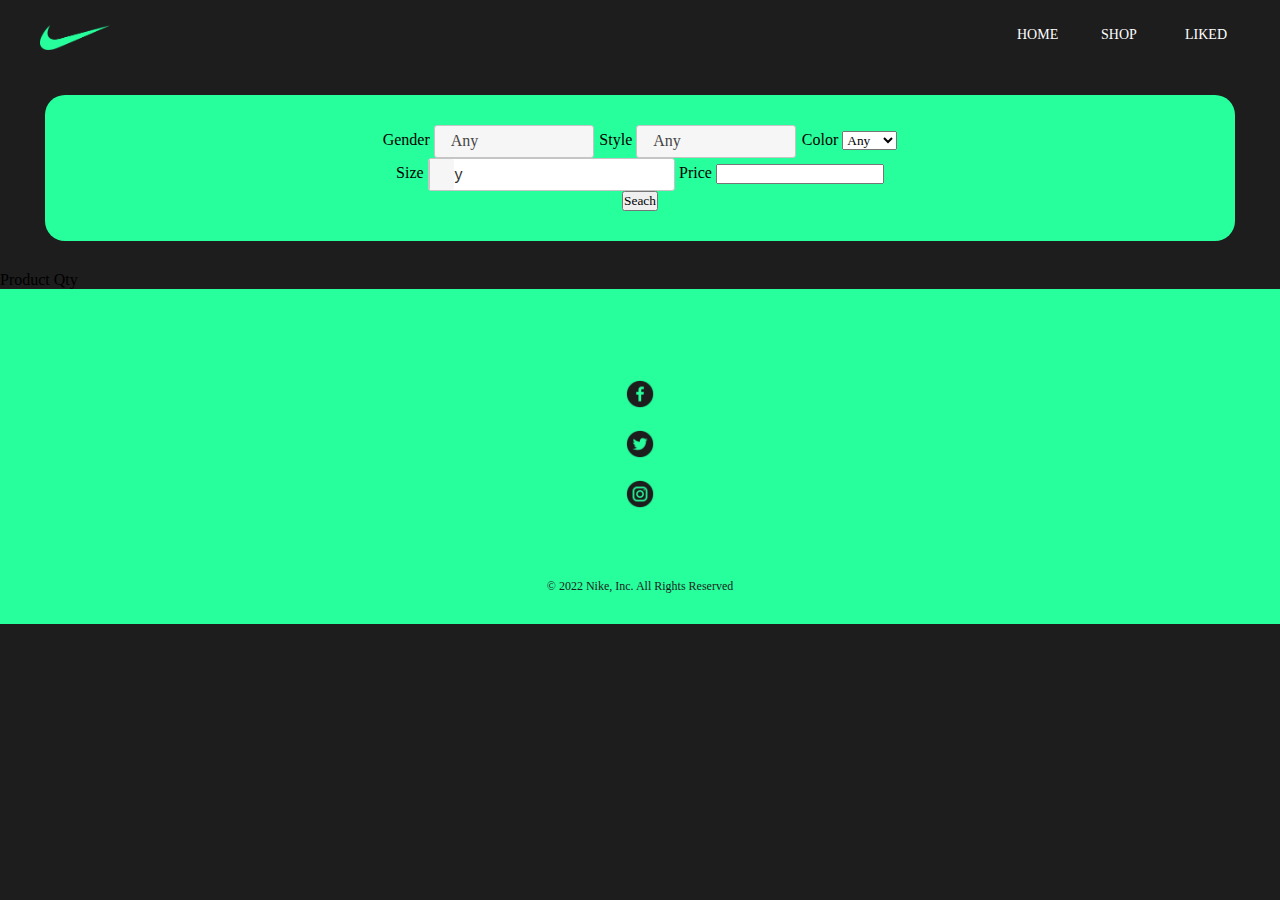
<file: shop.html>
<!doctype html>
<html lang="en">
<head>
	
	<!-- Meta Tags -->
	<meta charset="utf-8">
	<meta name="viewport" content="width=device-width, initial-scale=1.0">
	
	<!-- Page Ttile -->
	<title>Nike - Shop</title>
	
	<!-- Page Tab Icon -->
	<link rel="icon" type="image/png" href="images/page_icon_nike.png">
	
	<!-- Stylesheets -->
	<link rel="stylesheet" href="styles/navbar.css">
	<link rel="stylesheet" href="styles/footer.css">
	<link rel="stylesheet" href="styles/shop.css">
	<link rel="stylesheet" href="styles/jquery-ui.css">
	
	<!-- JQuery Libraries -->
	<script src="https://ajax.googleapis.com/ajax/libs/jquery/1.12.4/jquery.min.js"></script>
    <script src="http://ajax.googleapis.com/ajax/libs/jquery/1.8.2/jquery.min.js"></script>
	<script src="https://ajax.googleapis.com/ajax/libs/jquery/3.5.1/jquery.min.js"></script>
	<script src="https://code.jquery.com/jquery-3.2.1.js"></script>
	
	<!-- Scripts -->
	<script src="scripts/jquery-ui.js"></script>
	<script src="scripts/script.js"></script>
	
	
</head>

<body>
	
	<!-- Page Header -->
	<header>
		
		<!-- Header Logo -->
		<a href="index.html">
			<img src="images/nike_logo.png" alt="pg_logo" id="pg_logo">
		</a>
		
		<!-- Navigation Bar -->
		<nav class="navMenu">
		  <a href="index.html">Home</a>
		  <a href="shop.html">Shop</a>
		  <a href="liked.html">Liked</a>
		  <div class="dot"></div>
		</nav>
		
	</header>
	
	<div class="filter">
		
		<center class="filter_elements">
			
			<div id="row1">
				<label for="gender">Gender</label>
				<select id="gender" name="gender">
					<option value="Any" selected>Any</option>
					<option value="Men">Men</option>
					<option value="Women">Women</option>
					<option value="Universal">Universal</option>
				</select>

				<label for="style">Style</label>
				<select id="style" name="style">
					<option value="Any" selected>Any</option>
					<option value="Running">Running</option>
					<option value="Lifestyle">Lifestyle</option>
					<option value="Basketball">Basketball</option>
					<option value="Football">Football</option>
				</select>

				<label for="color">Color</label>
				<select id="color">
					<option value="Any" selected>Any</option>
					<option value="Red">Red</option>
					<option value="Green">Green</option>
					<option value="Blue">Blue</option>
					<option value="White">White</option>
					<option value="Black">Black</option>
				</select>
			</div>
			
			<div id="row2">
				<label for="spinner">Size</label>
				<input id="spinner" value="Any">

				<label for="slider">Price</label>
				<input type="text" id="price" name="slider" readonly class="slider_txt">
				<div id="slider_range" class="slider"></div>
			</div>
			
			<div id="row3">
				<button id="searchbtn" class="search_btn">Seach</button>
			</div>

		</center>
	
	</div>
	
	<section class="basket">
		<div class="basket_list">
			<div class="head">
				<span class="name">Product</span>
				<span class="count">Qty</span>
			</div>
			<ul class="fvrt_list"></ul>
			<div id="fav"></div>
		</div>
	</section>
	
	<section class="shoe_details">
	</section>

	
	<!-- Shoes Database - JSON -->
	<script>
	
	var data = {"shoes": [
        {   
            "id":"shoe1",
            "name":"Nike Air Zoom Pegasus 38 Shield",
            "gender":"Men",
            "style":"Running",
            "sizes":[5, 6, 7, 8, 9, 10, 11, 12],
            "price":129.00,
            "color":"Black",
            "description":"Wet weather can’t stop your daily running habit when you lace up your workhorse with wings. We set out to keep your feet both warm and dry in damp conditions, so we added details like a gusseted, insulated tongue and a warm upper that's finished with a weatherized coating. Tire-inspired grip creates tough traction to help keep you moving on slick streets.",
            "picture":"images/shoes/shoe1/Nike Air Zoom Pegasus 38 Shield.jpg",
            "url":"products/shoe1.html"
        },
		{
            "id":"shoe2",
            "name":"Nike Pegasus Trail 3",
            "gender":"Women",
            "style":"Running",
            "sizes":[4, 5, 6, 7, 8],
			"price":129.00,
            "color":"Green",
			"description":"Find your wings with an off-road run. The Nike Pegasus Trail 3 has the same comfort you love, with a design that nods to the classic Pegasus look. Nike React foam delivers responsive cushioning while tough traction helps you stay moving through rocky terrain. More support around the midfoot helps you feel secure on your journey.",
			"picture":"images/shoes/shoe2/Nike Pegasus Trail 3",
			"url":"products/shoe2.html"
        },
        {
            "id":"shoe3",
            "name":"Nike SB Chron 2",
            "gender":"Universal",
            "style":"Lifestyle",
            "sizes":[4, 5, 6, 7, 8, 9, 10],
			"price":69.00,
            "color":"Red",
			"description":"Flexible and breathable, the Nike SB Chron 2 is a sequel worthy of its predecessor. The revamped design includes a reshaped collar and heel for an improved fit—all while maintaining the comfort and performance you expect from Nike SB.",
			"picture":"images/shoes/shoe3.jpeg",
			"url":"products/shoe3.html"
        },
        {
            "id":"shoe4",
            "name":"LeBron 19",
            "gender":"Men",
            "style":"Basketball",
            "sizes":[6, 7, 8, 9, 10, 11, 12],
			"price":199.00,
            "color":"White",
			"description":"LeBron thrives when stakes are high and the pressure’s on. The LeBron 19 harnesses that energy with a locked-in fit and an updated cushioning system. The snug inner sleeve is pulled together by a sculpted overlay that the laces feed through to help prevent the foot from moving inside the shoe. Embedded pods in the tongue and around the collar help reduce weight, keep the ankle aligned, and give players the secure feel and confidence to go all out when the game is on the line.",
			"picture":"images/shoes/shoe4.jpeg",
			"url":"products/shoe4.html"
        },
        {
            "id":"shoe5",
            "name":"Nike Adapt BB 2.0",
            "gender":"Men",
            "style":"Basketball",
            "sizes":[6, 7, 10, 12],
			"price":249.00,
            "color":"Blue",
			"description":"Riding the momentum of last year's hit auto-lacing basketball shoe, the Nike Adapt BB 2.0 delivers the same consistent, customized fit, now with more of the game-changing technology revealed. Ultra-responsive cushioning is curved to follow the natural motion of your foot, providing continuous energy return on the court.",
			"picture":"images/shoes/shoe5.jpeg",
			"url":"products/shoe5.html"
        },
        {
            "id":"shoe6",
            "name":"Nike Mercurial Superfly 8 Elite FG",
            "gender":"Women",
            "style":"Football",
            "sizes":[4, 5, 6, 7],
			"price":249.00,
            "color":"Green",
			"description":"The Nike Mercurial Superfly 8 Elite FG features a new look with specialized components to let you play your fastest from start to finish. A stretchy collar provides extra support, and the innovative plate provides instant responsiveness for quicker cuts at high speeds.",
			"picture":"images/shoes/shoe6.jpeg",
			"url":"products/shoe6.html"
        },
        {
            "id":"shoe7",
            "name":"Nike Force Savage Elite 2",
            "gender":"Men",
            "style":"Football",
            "sizes":[5, 6, 7, 9, 10],
			"price":139.00,
            "color":"Red",
			"description":"Dig in with the Nike Force Savage Elite 2. Its durable exterior is detailed with molding at the toe. A Nike Fastflex outsole sets you up with an articulate design so you can freely move in every direction.",
			"picture":"images/shoes/shoe7.jpeg",
			"url":"products/shoe7.html"
        },
        {
            "id":"shoe8",
            "name":"Nike Air Presto",
            "gender":"Universal",
            "style":"Lifestyle",
            "sizes":[5, 6, 7, 9, 10],
			"price":129.00,
            "color":"White",
			"description":"With a sleek design that's more comfortable than your favorite t-shirt, the Nike Air Presto is made to feel good and look fast. Its stretchy sleeve creates a cozy, sock-like fit while the super-soft foam adds spring to your step. Put them on and you'll never want to take them off.",
			"picture":"images/shoes/shoe8.jpeg",
			"url":"products/shoe8.html"
        },
        {
            "id":"shoe9",
            "name":"Nike Air Zoom Structure 24",
            "gender":"Women",
            "style":"Running",
            "sizes":[4, 5, 6, 8],
			"price":119.00,
            "color":"Black",
			"description":"Get ready to hit the road in the responsive cushioning and secure fit of the Nike Air Zoom Structure 24. We tested hundreds of runners to design the crash pad under your heel that creates a cushioned, smooth transition from heel to toe. Those insights also created an airy upper with breathability right where you need it.",
			"picture":"images/shoes/shoe9.jpeg",
			"url":"products/shoe9.html"
        },
        {
            "id":"shoe10",
            "name":"Nike Waffle One Crater SE",
            "gender":"Women",
            "style":"Running",
            "sizes":[4, 5, 6, 7],
			"price":99.00,
            "color":"Green",
			"description":"Bringing the classic BRS track style into a modern realm with at least 20% recycled materials by weight, the Nike Waffle One Crater is eye candy for your feet. The playful speckled look on the midsole is created from Crater Foam, a cushiony material made from Nike Grind rubber and Nike foam materials. And for added depth, the sport-inspired upper includes transparent mesh to let your sock game shine.",
			"picture":"images/shoes/shoe10.jpeg",
			"url":"products/shoe10.html"
        },
        {
            "id":"shoe11",
            "name":"PG 5 By You",
            "gender":"Men",
            "style":"Basketball",
            "sizes":[5, 7, 8, 10, 12],
			"price":129.00,
            "color":"Red",
			"description":"Get that special game day look. The unlocked PG 5 By You gives you the freedom to create left and right shoes independently for a totally custom pair. Classic varsity colors get an extra punch of personality with special hues and graphics that nod to PG’s love of fishing and the outdoors.",
			"picture":"images/shoes/shoe11.jpeg",
			"url":"products/shoe11.html"
        },
        {
            "id":"shoe12",
            "name":"Nike SB Zoom Blazer Mid",
            "gender":"Universal",
            "style":"Lifestyle",
            "sizes":[5, 6, 7, 11],
			"price":49.00,
            "color":"Blue",
			"description":"The Nike SB Zoom Blazer Mid takes a heritage design and tailors it to the needs of the modern skateboarder. Soft cushioning and a flexible sole work together to provide great boardfeel and traction.",
			"picture":"images/shoes/shoe12.jpeg",
			"url":"products/shoe12.html"
        }
]}
	
	</script>
	
	
	<!-- Page Footer -->
	<footer class="pg_footer">
		
		<ul class="icon_list">
			
			<li>
				
				<!-- Facebook Link -->
				<a href="https://www.facebook.com/nike/" target="_blank">
					<img src="images/facebook_icon.png" alt="facebook_icon" class="social_icon">
				</a>
				
				<!-- Twitter Link -->
				<a href="https://www.twitter.com/nike?lang=en" target="_blank">
					<img src="images/twitter_icon.png" alt="twitter_icon" class="social_icon">
				</a>
				
				<!-- Instagram Link -->
				<a href="https://www.instagram.com/nike/?hl=en" target="_blank">
					<img src="images/instagram_icon.png" alt="instagram_icon" class="social_icon">
				</a>
				
			</li>
			
		</ul>
		
		<!-- Footer Trademark Text -->
		<p class="trdmrk">© 2022 Nike, Inc. All Rights Reserved</p>
		
	</footer>
	
</body>
</html>
</file>
<file: styles/navbar.css>
@charset "utf-8";
/* CSS Document */

* {
	font-family: "Futura Hv BT";
	list-style: none;
	text-decoration: none;
	margin: 0;
	padding: 0;
	-webkit-box-sizing: border-box;
	box-sizing: border-box;
	cursor: url("../images/cursor.png");
}

html {
	background-color: #1d1d1d;
}

header {
	padding: 25px 40px 50px 40px;
}

#pg_logo {
	max-width: 70px;
	height: auto;
	float: left;
}

.navMenu {
  	position: relative;
	float: right;
	margin-right: -25px;
}

.navMenu a {
	color: #fff;
	text-decoration: none;
	font-size: 14px;
	text-transform: uppercase;
	display: inline-block;
	width: 80px;
	-webkit-transition: all 0.2s ease-in-out;
	transition: all 0.2s ease-in-out;
}

.navMenu a:hover {
	color: #27ff9c;
}

.navMenu .dot {
	width: 6px;
	height: 6px;
	background: #27ff9c;
	border-radius: 50%;
	opacity: 0;
	-webkit-transform: translateX(20px);
	transform: translateX(20px);
	-webkit-transition: all 0.2s ease-in-out;
	transition: all 0.2s ease-in-out;
}

.navMenu a:nth-child(1):hover ~ .dot {
	-webkit-transform: translateX(19px);
	transform: translateX(19px);
	-webkit-transition: all 0.2s ease-in-out;
	transition: all 0.2s ease-in-out;
	opacity: 1;
}

.navMenu a:nth-child(2):hover ~ .dot {
	-webkit-transform: translateX(102px);
	transform: translateX(102px);
	-webkit-transition: all 0.2s ease-in-out;
	transition: all 0.2s ease-in-out;
	opacity: 1;
}

.navMenu a:nth-child(3):hover ~ .dot {
	-webkit-transform: translateX(186px);
	transform: translateX(186px);
	-webkit-transition: all 0.2s ease-in-out;
	transition: all 0.2s ease-in-out;
	opacity: 1;
}
</file>
<file: styles/footer.css>
@charset "utf-8";
/* CSS Document */

.pg_footer {
	padding: 70px;
	background-color: #27ff9c;
}

.social_icon {
	max-width: 30px;
	height: auto;
	display: block;
	margin-left: auto;
	margin-right: auto;
	width: 50%;
	margin-top: 20px;
}

.trdmrk {
	color: #1d1d1d;
	font-size: 12px;
	text-align: center;
	margin-top: 70px;
	margin-bottom: -40px;
}
</file>
<file: styles/shop.css>
@charset "utf-8";

/* Shop Page Stylesheet */

/* ----------------------------------------------------------------------------------------------- */
/* ----------------------------------------------------------------------------------------------- */
/* ----------------------------------------------------------------------------------------------- */

/* Filter and Search Criteria Section */

.filter {
	padding: 30px;
	background-color: #27ff9c;
	border-radius: 20px;
	margin: 20px auto 30px auto;
	display: block;
	align-content: center;
	width: 93%;
}

/* ----------------------------------------------------------------------------------------------- */
/* ----------------------------------------------------------------------------------------------- */
/* ----------------------------------------------------------------------------------------------- */

/* Products Display */
</file>
